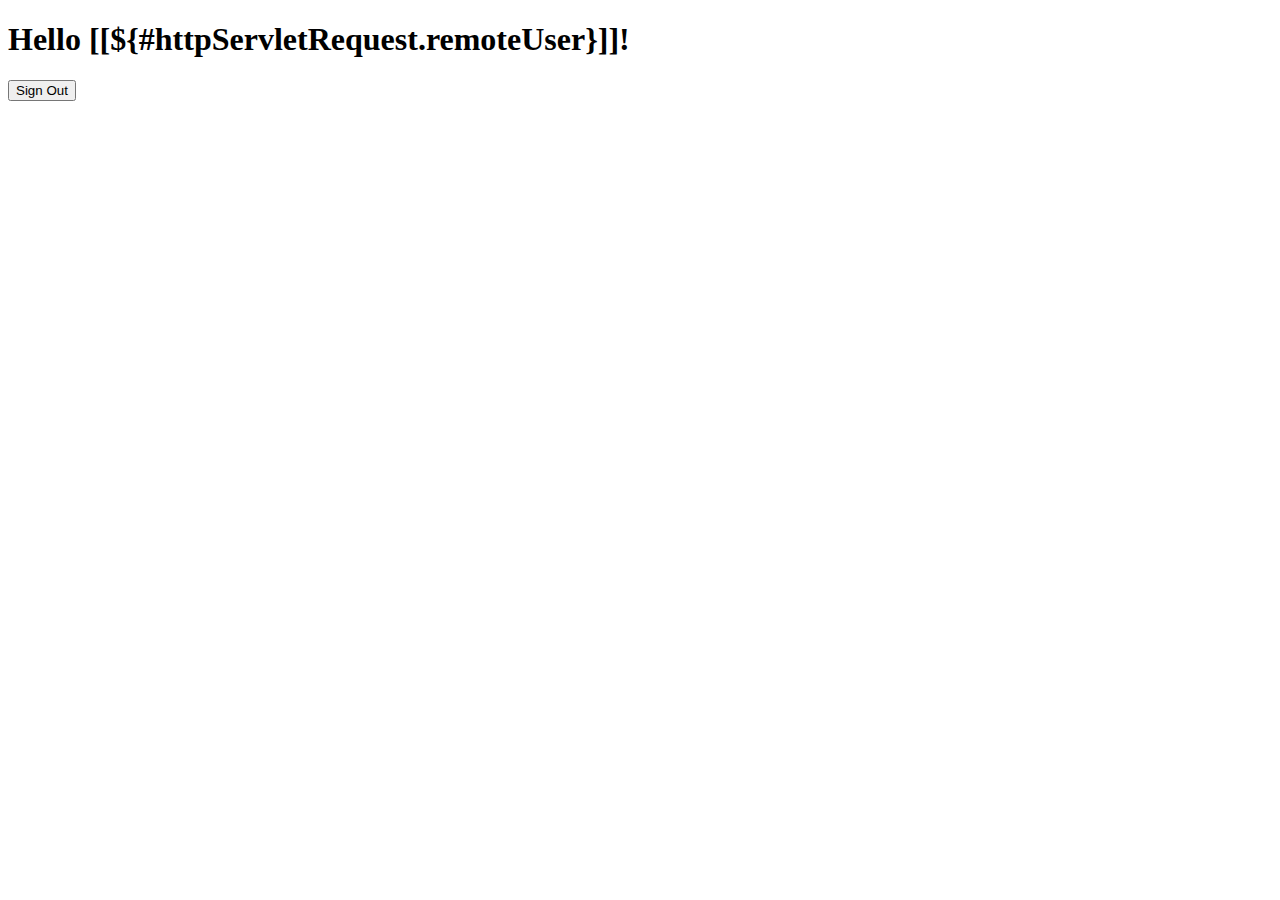
<file: src/main/resources/templates/hello.html>
<!DOCTYPE html>
<!-- Placeholder post login for log out -->
<html xmlns="http://www.w3.org/1999/xhtml"
	xmlns:th="https://www.thymeleaf.org"
	xmlns:sec="https://www.thymeleaf.org/thymeleaf-extras-springsecurity3">
<head>
<title>Hello World!</title>
</head>
<body>
	<h1 th:inline="text">Hello [[${#httpServletRequest.remoteUser}]]!</h1>
	<form th:action="@{/logout}" method="post">
		<input type="submit" value="Sign Out" />
	</form>
</body>
</html>
</file>
